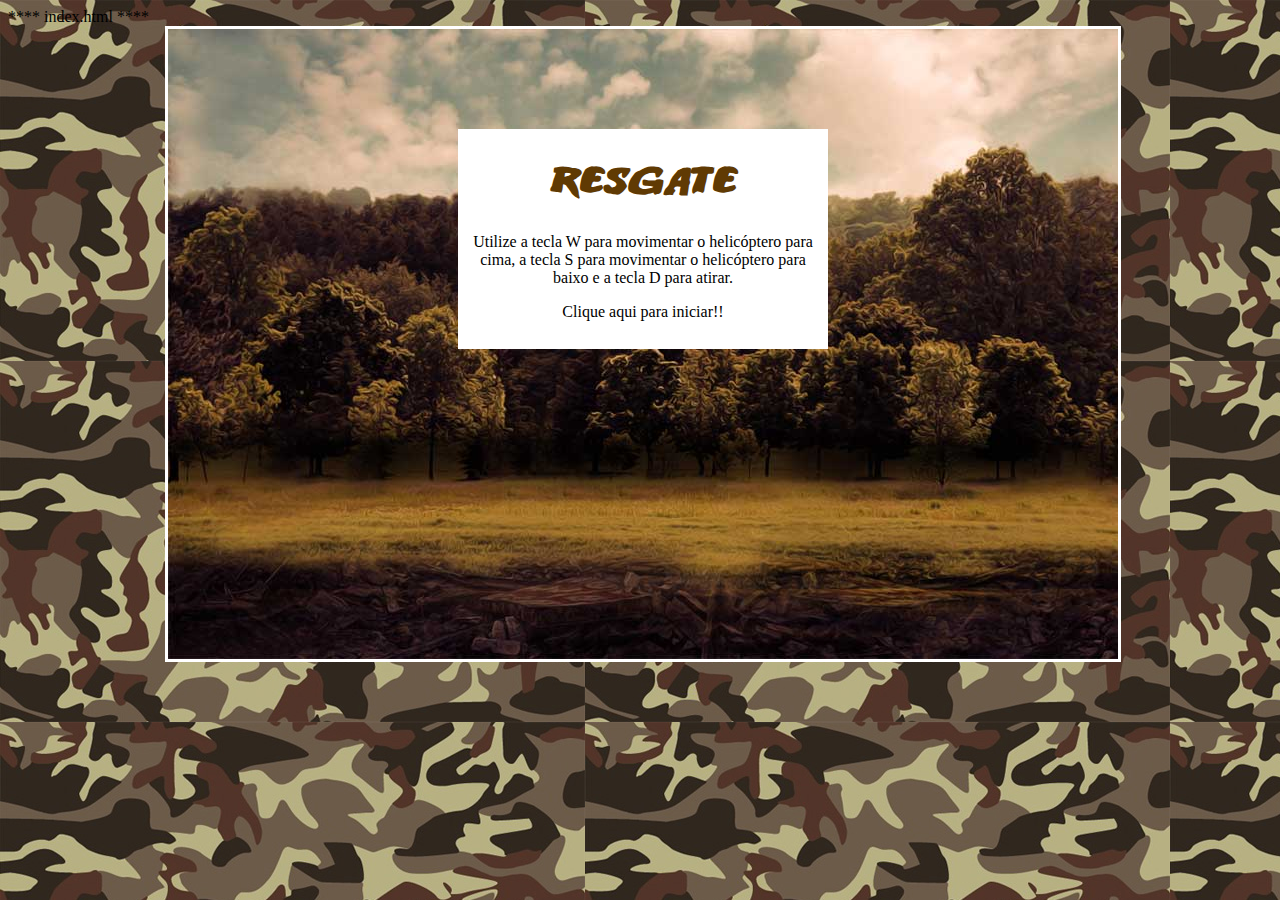
<file: jogo 1/index.html>
**** index.html ****

<!doctype html>
<html>
<head>
<meta charset="utf-8">
<title>Resgate</title>
<link href="css/estilos.css" rel="stylesheet" type="text/css">
</head>

<body>
<div id="container"> <!-- div container !-->

	<div id="fundoGame"> <!-- div fundoGame !-->
	
		<div id="inicio" onclick= start()><h1> Resgate </h1> <!-- div inicio !-->
		<p>Utilize a tecla W para movimentar o helicóptero para cima, a tecla S para movimentar o helicóptero para baixo e a tecla D para atirar.</p>
		<p> Clique aqui para iniciar!! </p>
		</div> <!-- Fim da div inicio !-->
		
    </div> <!-- Fim da div fundoGame !-->
	
</div> <!-- Fim da div container !-->

	<!-- Sons do jogo !-->
<audio src="sons/som.mp3" preload="auto" id="somDisparo"></audio>
<audio src="sons/explosao.mp3" preload="auto" id="somExplosao"></audio>
<audio src="sons/musica_fundo.mp3" preload="auto" id="musica"></audio>
<audio src="sons/gameover.mp3" preload="auto" id="somGameover"></audio>
<audio src="sons/perdido.mp3" preload="auto" id="somPerdido"></audio>	
<audio src="sons/resgate.mp3" preload="auto" id="somResgate"></audio>
<script type="text/javascript" src="js/jquery-1.11.1.min.js"></script>
<script type="text/javascript" src="js/js.js"></script> 
<script type="text/javascript" src="js/jquery-collision.min.js"></script>
</body>
</html>
</file>
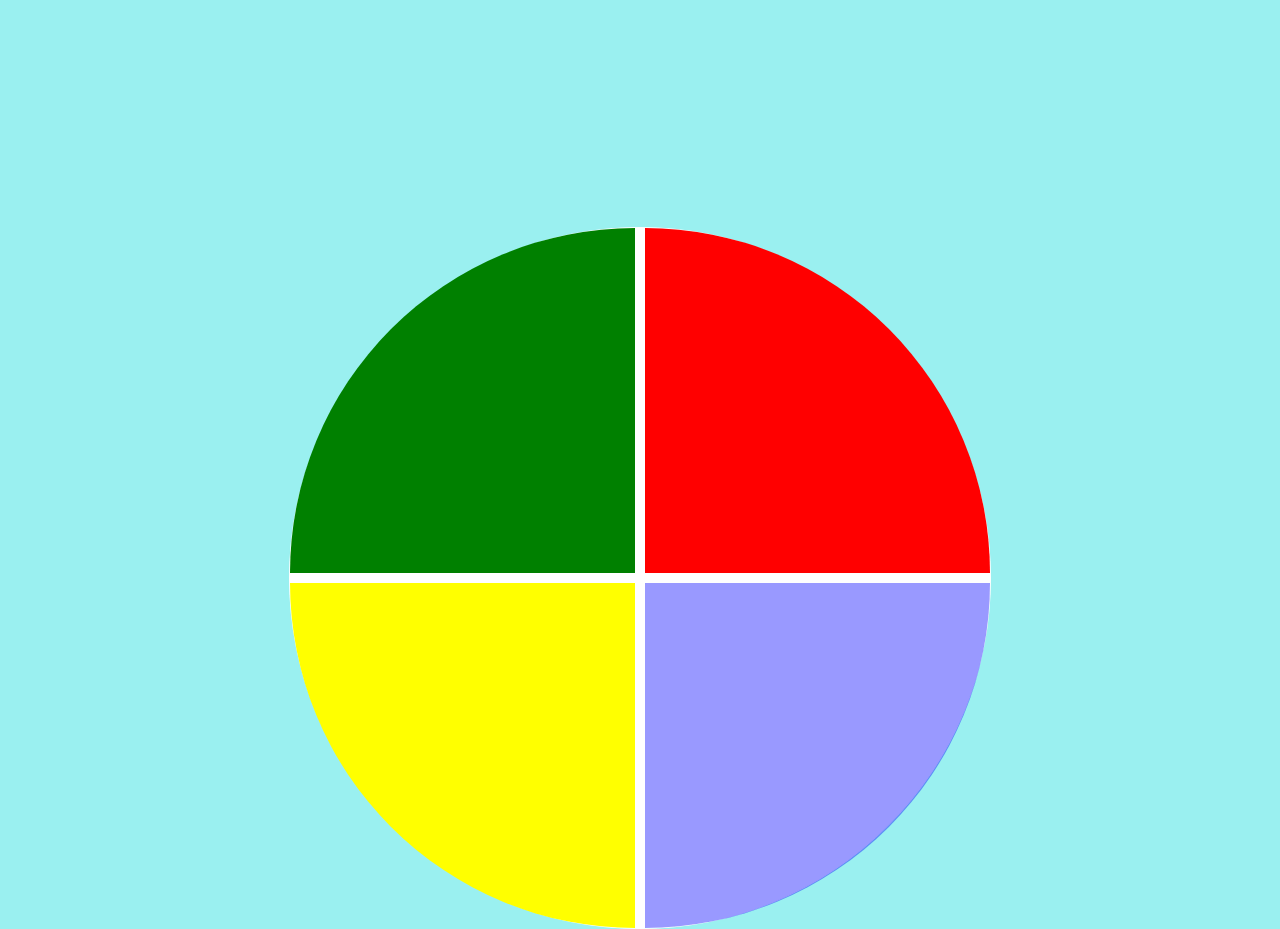
<file: projeto de jogo genesis dio/index.html>
<!DOCTYPE html>
<html lang="en">
<head>
    <meta charset="UTF-8">
    <meta name="viewport" content="width=device-width, initial-scale=1.0">
    <link rel="stylesheet" href="style.css">
    <title>Genesis</title>
</head>

<body>
    <div class="main-game">
        <div class="genius">
            <div class="blue"></div>
            <div class="yellow"></div>
            <div class="red"></div>
            <div class="green"></div>
        </div>

    </div>
    <script type="text/javascript" src="script.js"></script>
</body>
</html>
</file>
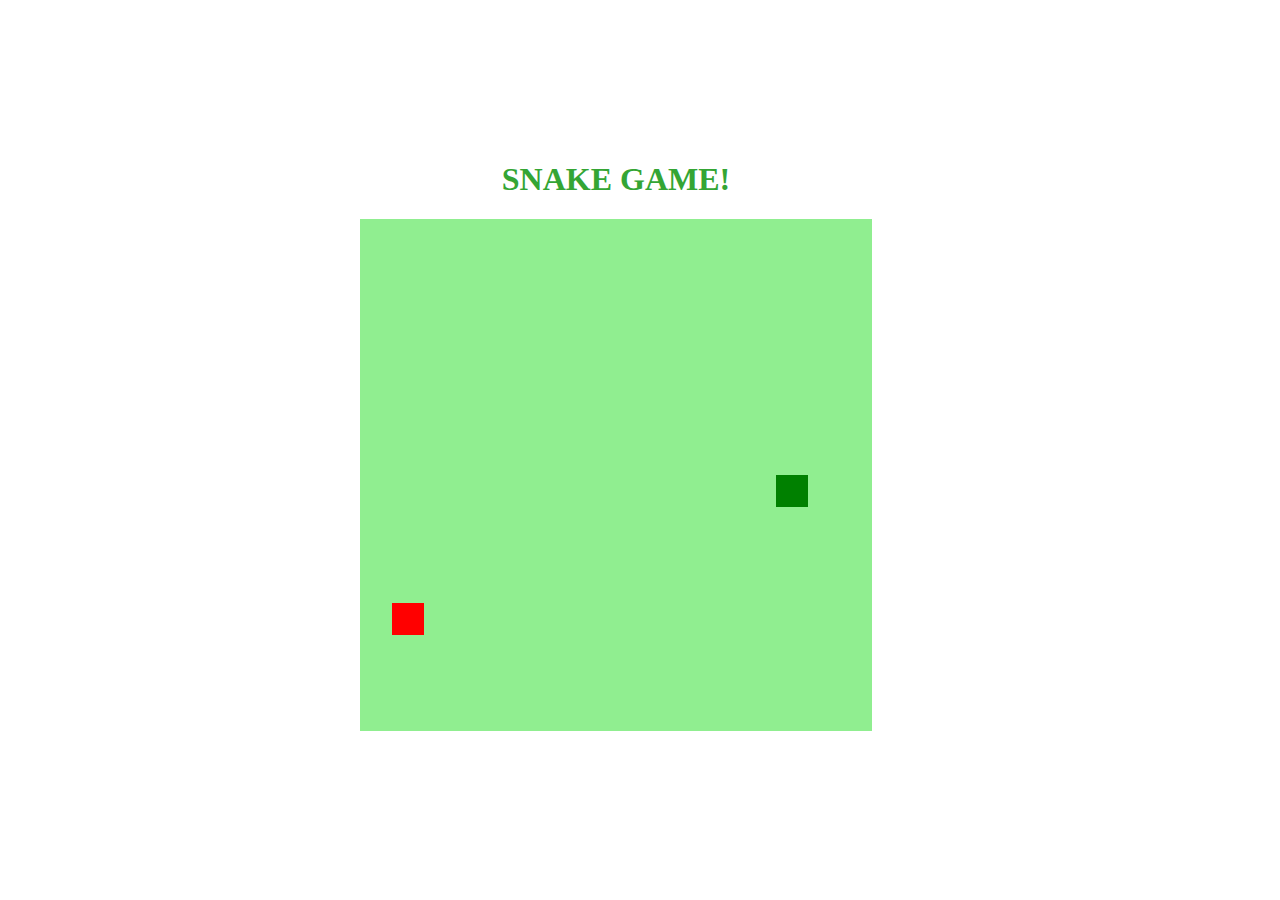
<file: recriando o jogo da cobrinha/LIVE/index.html>
<!DOCTYPE html>
<html lang="en">
<head>
    <meta charset="UTF-8">
    <meta name="viewport" content="width=device-width, initial-scale=1.0">
    <meta http-equiv="X-UA-Compatible" content="ie=edge">
    <title>Snake Game</title>
    <link rel="stylesheet" href="style.css">
    <script defer src="script.js"></script>
</head>
<body>
    <h1>SNAKE GAME!</h1>
    <canvas id="snake" width="512" height="512"></canvas>
</body>
</html>
</file>
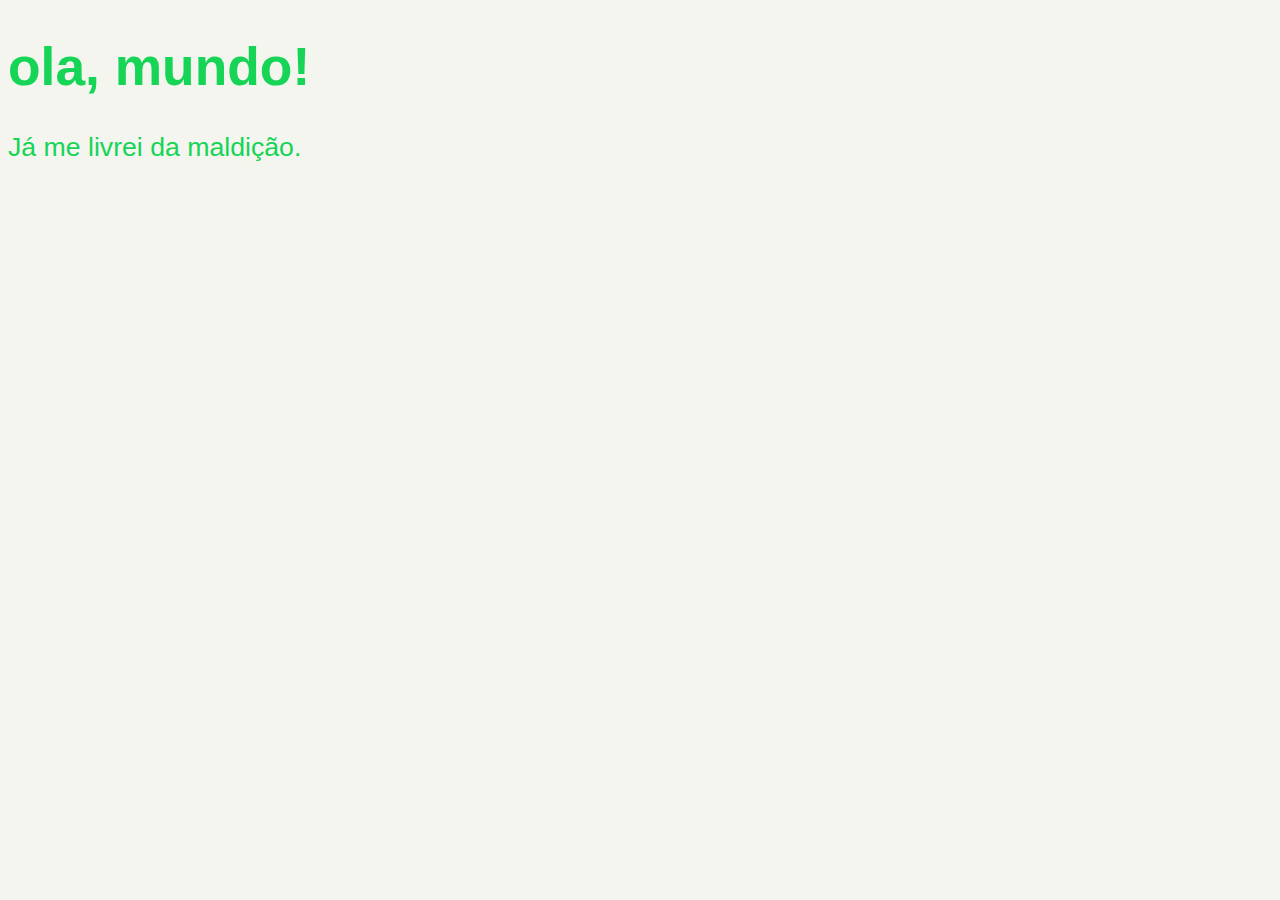
<file: projeto JS01/ex001.html>
<!DOCTYPE html>
<html lang="pt-br">
<head>
    <meta charset="UTF-8">
    <meta http-equiv="X-UA-Compatible" content="IE=edge">
    <meta name="viewport" content="width=device-width, initial-scale=1.0">
    <title>meu primeiro programa</title>
    <style> 
    body 
    
    {background-color: #f4f5ef;
    color: rgb(22, 212, 86);
    font: normal 20pt Arial;

}
h1{
    color: rgb(22, 212, 86);
}
    </style>
</head>
<body>
    <h1>ola, mundo! </h1>
    <p>Já me livrei da maldição.</p>

    <script>
        
        window.alert('Bem vindo meu pequeno gafanhoto, sua vida começa a mudar agora!')
        window.confirm('Esta gostando de javascript?')
        window.prompt('qual é seu nome?')
        
    </script>
</body>
</html>
</file>
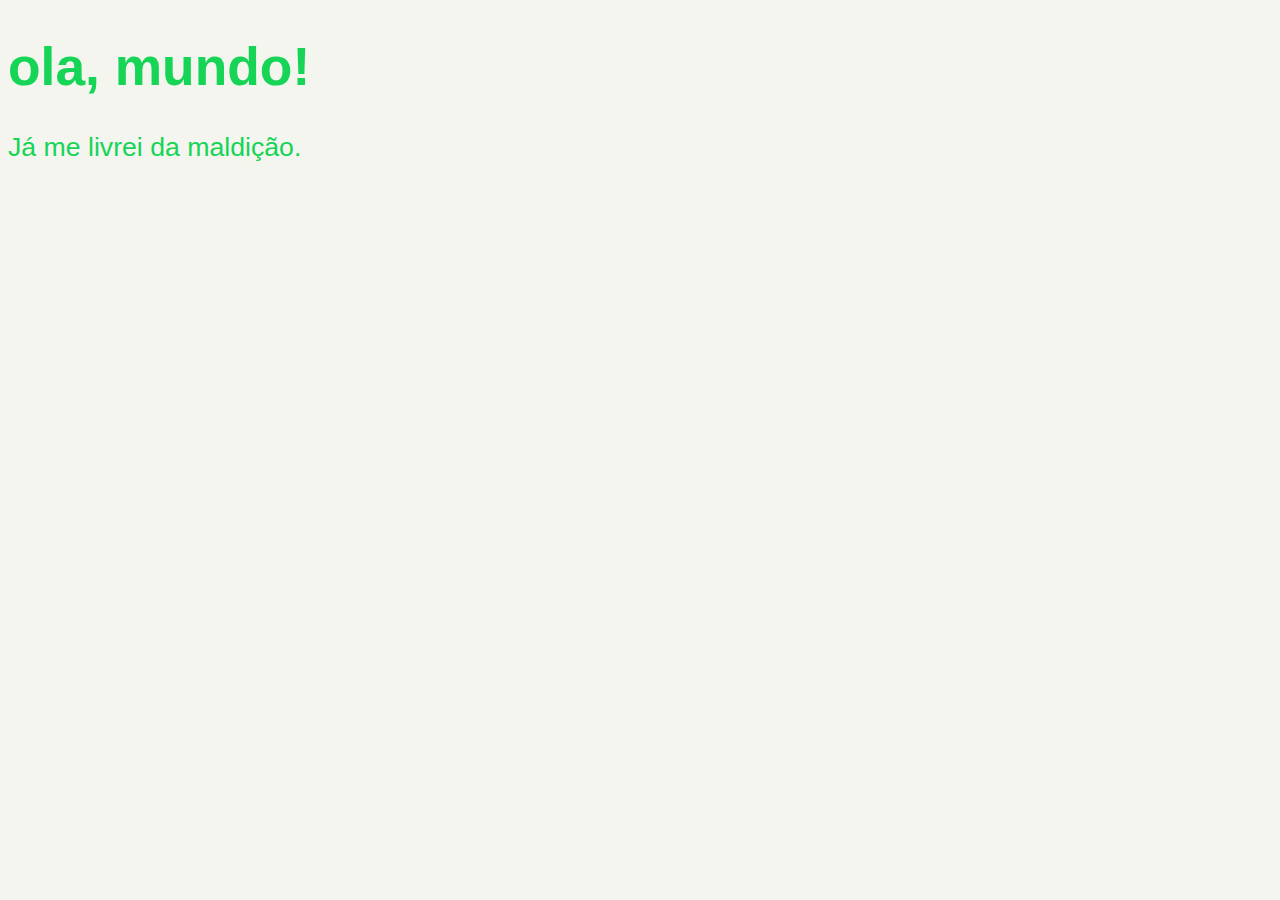
<file: projeto JS01/ex002.html>
<!DOCTYPE html>
<html lang="pt-br">
<head>
    <meta charset="UTF-8">
    <meta http-equiv="X-UA-Compatible" content="IE=edge">
    <meta name="viewport" content="width=device-width, initial-scale=1.0">
    <title>meu primeiro programa</title>
    <style> 
    body 
    
    {background-color: #f4f5ef; /*isso é um cometário em css (usa-se asterístico barra)*/
    color: rgb(22, 212, 86);
    font: normal 20pt Arial;

}
h1{
    color: rgb(22, 212, 86);
}
    </style>
</head>
<body>
    <h1>ola, mundo! </h1> <!--isso é um comentario em html (<,--,--, >)-->
    <p>Já me livrei da maldição.</p>

    <script>
        var n1 = Number(window.prompt('Digite um número: '))
        var n2 = Number(window.prompt('Digite outro  número: '))
        var s = n1 + n2
        window.alert(`A soma entre ${n1} e ${n2} é igual a ${s}`)
        // soma de duas variaveis n1+n2=s
        // number+number= adição
        //string+dtring= concatenação 
        //converter numero para string - string(n) ou n.string()

    </script>
</body>
</html>
</file>
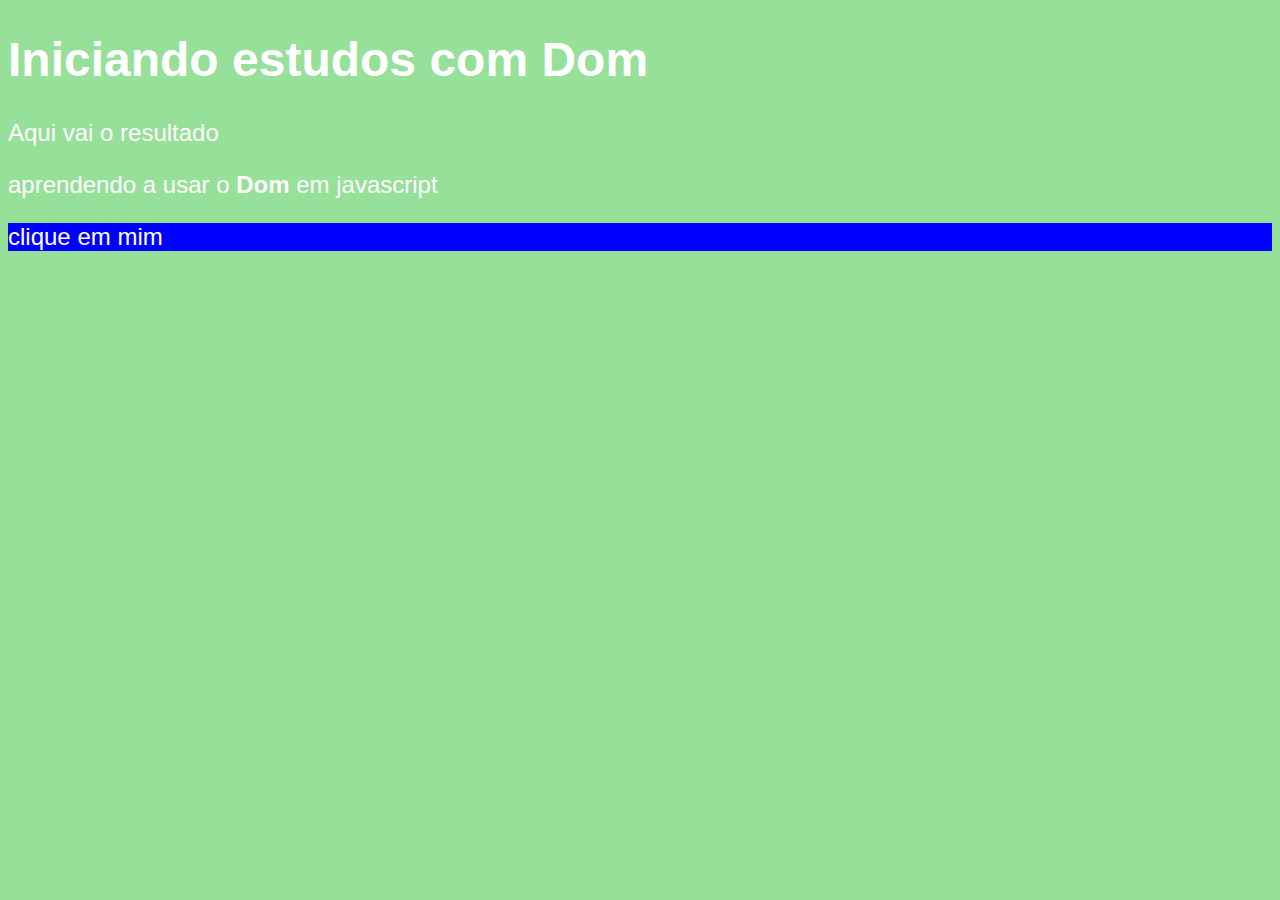
<file: projeto JS01/ex007.html>
<!DOCTYPE html>
<html lang="pt-BR">
<head>
    <meta charset="UTF-8">
    <meta http-equiv="X-UA-Compatible" content="IE=edge">
    <meta name="viewport" content="width=device-width, initial-scale=1.0">
    <title>Primeiros passos com Dom</title>
    <style>
        body{
            background-color: rgb(150, 224, 154);
            color: white;
            font: normal 18pt arial;
        }
    </style>
</head>
<body>
    <h1>Iniciando estudos com Dom</h1>
    <p>Aqui vai o resultado</p>
    <p>aprendendo a usar o <strong>Dom</strong> em javascript</p>
    <div class='msg'>clique em mim</div>
    <script>
        var corpo = window.document.body
        var p1 = window.document.getElementsByTagName('p')[1 ]
        /*
        var d = document.getElementById('msg')
        d.style.background = 'pink'
        d.innerText = 'estou aguardando'
        */
        
        var d = window.document.querySelector('div.msg')
        d.style.background = 'blue'

    </script>
</body>
</html>
</file>
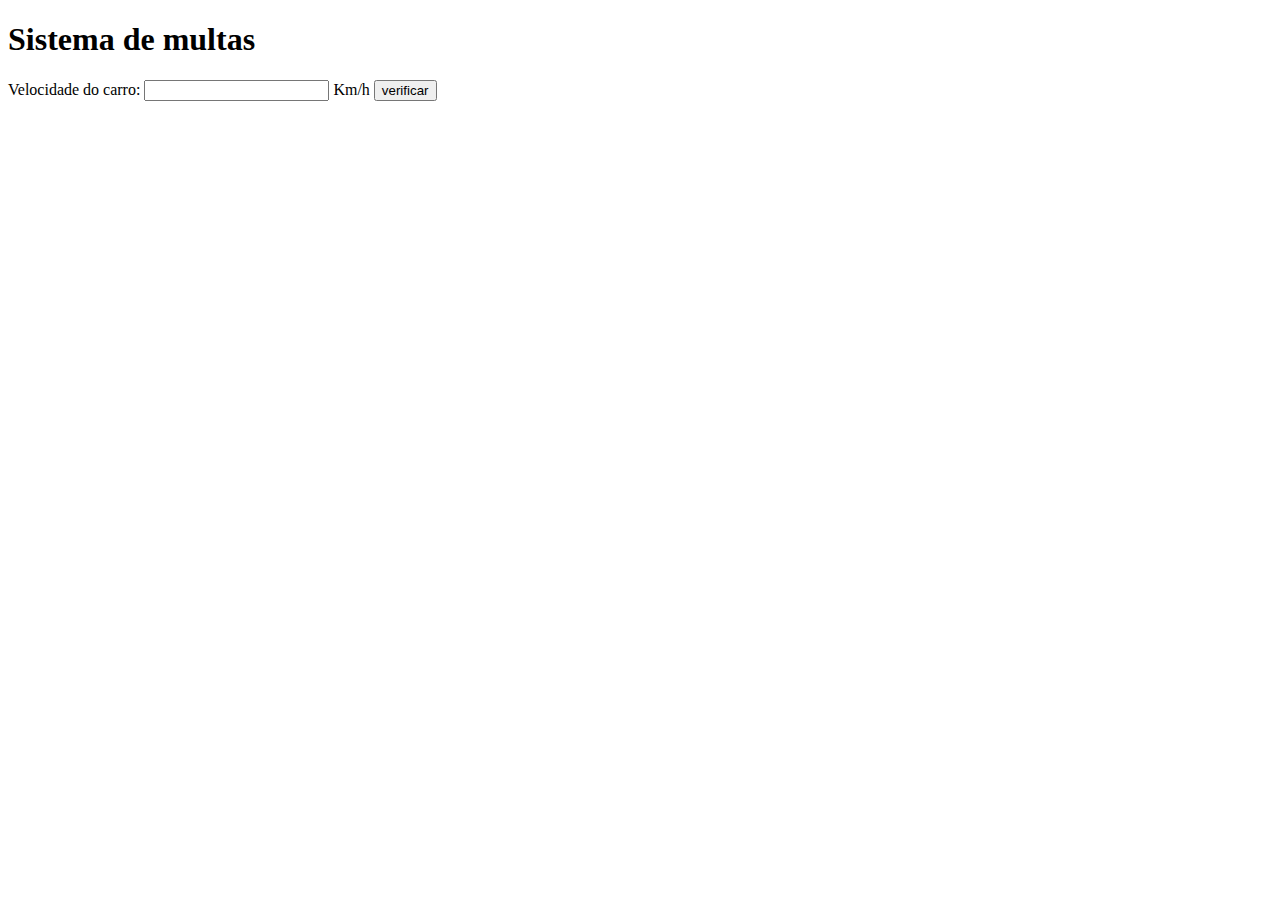
<file: projeto JS01/EXP0011.html>
<!DOCTYPE html>
<html lang="pt-BR">
<head>
    <meta charset="UTF-8">
    <meta http-equiv="X-UA-Compatible" content="IE=edge">
    <meta name="viewport" content="width=device-width, initial-scale=1.0">
    <title>DETRAN</title>
</head>
<body>
    <h1>Sistema de multas</h1>
    Velocidade do carro: <input type="number" name="txtvel" id="txtvel"> Km/h
    <input type="button" value="verificar" onclick="calcular()">
    <div id="res"> 

    </div>

    <script>
        function calcular() {
            var txtv = window.document.querySelector('input#txtvel')
            var res = window.document.querySelector('div#res')
            var vel = Number(txtv.value)
            res.innerHTML = `<p>Sua velocidade atual é de <strong>${vel}Km/h</strong></p>`
            if (vel > 60) {
                res.innerHTML += `<p>Você está <strong>MULTADO!</strong> por excesso de velocidade.</p>`

            }
            res.innerHTML += `<p>Dirija sempre com cinto de sagurança! </p>`


        }
    </script>
</body>
</html>
</file>
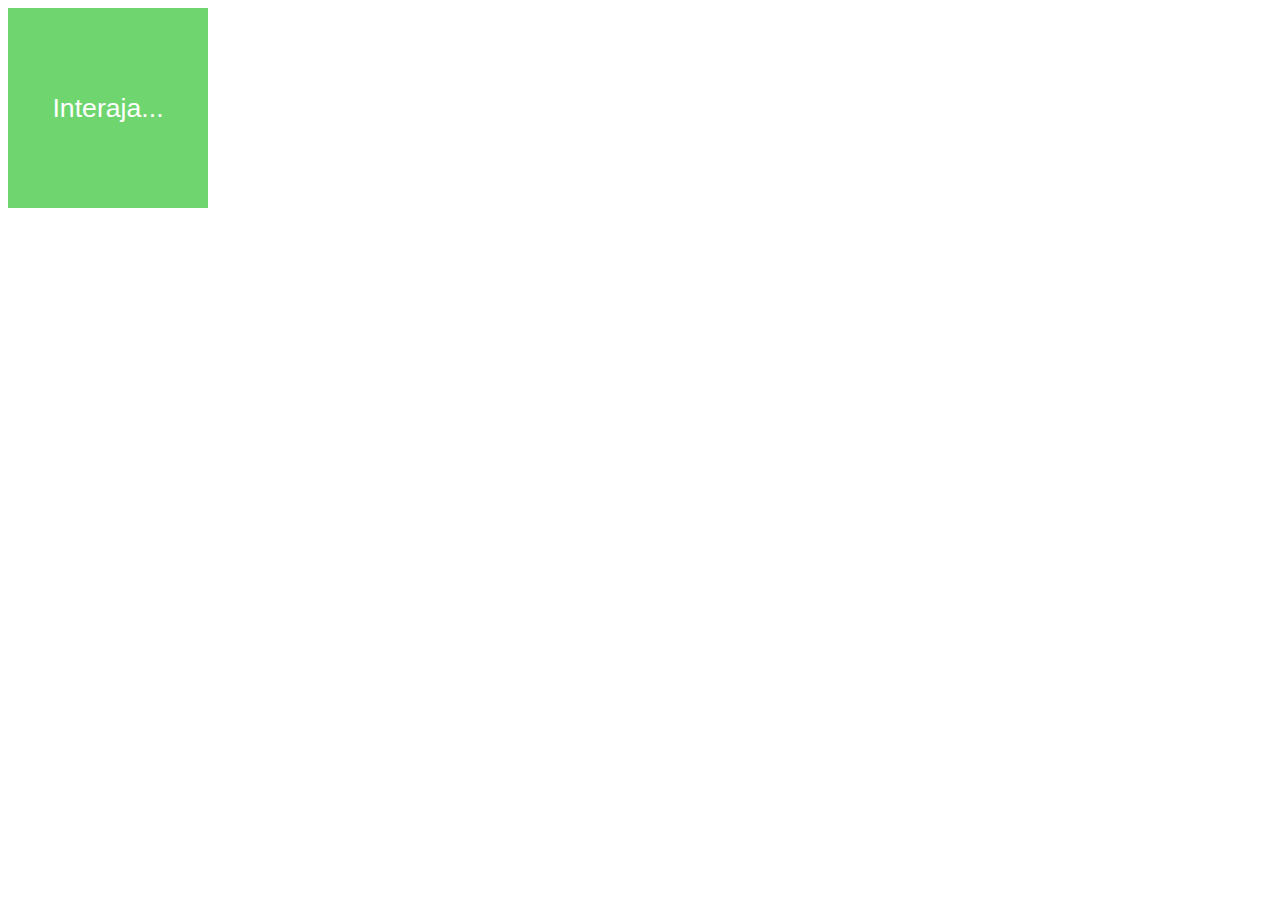
<file: projeto JS01/exp008.html>
<!DOCTYPE html>
<html lang="pt-BR">
<head>
    <meta charset="UTF-8">
    <meta http-equiv="X-UA-Compatible" content="IE=edge">
    <meta name="viewport" content="width=device-width, initial-scale=1.0">
    <title>Eventos Dom</title>
    <style>
        div#area{
            font: normal 20pt arial;
            background: rgb(111, 214, 111);
            color:white;
            width: 200px;
            height: 200px;
            line-height: 200px;
            text-align: center;
        }
    </style>
</head>
<body>
    <div id="area" >
        Interaja...
    </div>

<script>
    var a = window.document.getElementById('area')
    a.addEventListener('click', clicar)
    a.addEventListener('mouseenter', entrar)
    a.addEventListener('mouseout', sair)

    function clicar() {
        a.innerText = 'clicou!'
        a.style.background = 'red'
    }
    function entrar() {
        a.innerText = 'entrou!'
    }
    function sair() {
        a.innerText = 'saiu!'
        a.style.background = 'green'
    }

</script>
    
</body>
</html>
</file>
<file: jogo 1/css/estilos.css>
@font-face {
	font-family:Titulo;
	src:url(../fontes/ANODETONOONE.TTF);
}

h1 {
	font-family:Titulo;
	font-size:40px;
	color:#603A03;
}

body {
	background-image:url(../imgs/fundo.jpg);
}

#container{
	width:950px;
	height:auto;
	position:relative;
	margin-left:auto;
	margin-right:auto;
}


#fundoGame {
	width:950px;
	height:630px;
	background-image:url(../imgs/fundo_game.jpg);
	border-color:#FFF;
	border-style:solid;
}

#jogador {
	width:256px;
	height:66px;
	position:absolute;
	left:8px;
	top:179px;
background-image:url(../imgs/apache.png);

}

#inimigo1 {
	width: 256px;
	height: 66px;
	position: absolute;
	left: 689px;
	top: 253px;
	background-image:url(../imgs/inimigo1.png);
	
}

#inimigo2 {
	width: 165px;
	height: 70px;
	position: absolute;
	left: 775px;
	top: 447px;
	background-image: url(../imgs/inimigo2.png);
}

#amigo {
	width: 44px;
	height: 51px;
	position: absolute;
	left: 10px;
	top: 464px;
	background-image:url(../imgs/amigo.png);
}

#inicio {
	width:350px;
	height:200px;
	background-color:#FFF;
 	margin-left:auto;
        margin-right:auto;
 	margin-top:100px;
	text-align:center;
	padding:10px;

}

.anima1 {
	background-image:url(../imgs/helicoptero.png);
	animation:play .5s steps(2) infinite;

       -webkit-animation: play .5s steps(2) infinite;
       -moz-animation: play .5s steps(2) infinite;
       -ms-animation: play .5s steps(2) infinite;
       -o-animation: play .5s steps(2) infinite;
}

@keyframes play {
	from {background-position:0px;}
	to {background-position:-512px;}
}

.anima2 {
    background-image:url(../imgs/inimigo1.png);
    animation: play .5s steps(2) infinite;
    -webkit-animation: play .5s steps(2) infinite;
    -moz-animation: play .5s steps(2) infinite;
    -ms-animation: play .5s steps(2) infinite;
    -o-animation: play .5s steps(2) infinite; 
}

.anima3 {
	background-image:url(../imgs/amigo.png);
	animation:play2 .9s steps(12) infinite;
	-webkit-animation: play2 .9s steps(12) infinite;
       -moz-animation: play2 .9s steps(12) infinite;
        -ms-animation: play2 .9s steps(12) infinite;
         -o-animation: play2 .9s steps(12) infinite;
}

@keyframes play2 {
	from {background-position:0px;}
	to {background-position:-528px;}
}

@-webkit-keyframes play2 {
   from { background-position:    0px; }
     to { background-position: -528px; }
}

@-moz-keyframes play2 {
   from { background-position:    0px; }
     to { background-position: -528px; }
}

@-ms-keyframes play2 {
   from { background-position:    0px; }
     to { background-position: -528px; }
}

@-o-keyframes play2 {
   from { background-position:    0px; }
     to { background-position: -528px; }
}

#disparo {
	width: 50px;
	height: 8px;
	position: absolute;
	background-image: url(../imgs/disparo.png);
}

#explosao1 {
	width:15px;
	height:87px;
	position:absolute;

}

#explosao2 {
	width:15px;
	height:87px;
	position:absolute;
	
}

#explosao3 {
	width:44px;
	height:51px;
	position:absolute;
}

.anima4 {
	width:44px;
	height:51px;
	background-image:url(../imgs/amigo_explosao.png);
	animation:play3 .5s steps(7) infinite;
	-webkit-animation: play3 .5s steps(7) infinite;
       -moz-animation: play3 .5s steps(7) infinite;
        -ms-animation: play3 .5s steps(7) infinite;
         -o-animation: play3 .5s steps(7) infinite;
}

@keyframes play3 {
	from {background-position:0px;}
	to {background-position:-308px;}
}

@-webkit-keyframes play3 {
   from { background-position:    0px; }
     to { background-position: -308px; }
}

@-moz-keyframes play3 {
   from { background-position:    0px; }
     to { background-position: -308px; }
}

@-ms-keyframes play3 {
   from { background-position:    0px; }
     to { background-position: -308px; }
}

@-o-keyframes play3 {
   from { background-position:    0px; }
     to { background-position: -308px; }
}

#placar {
	width: 450px;
	height: 50px;
	position: absolute;
	left: 5px;
	top: 590px;
}

h2 {
	font-family:Titulo;
	font-size:20px;
	color:#FFF
}

#energia {
	width: 140px;
	height: 38px;
	position: absolute;
	left: 750px;
	top: 7px;	
}

h3 {
	font-family:Titulo;
	font-size:20px;
	color:#603A03;

}

#fim {
	width:350px;
	height:200px;
	background-color:#FFF;
 	margin-left:auto;
    margin-right:auto;
 	margin-top:100px;
	text-align:center;
	padding:10px;

}
</file>
<file: projeto de jogo genesis dio/style.css>
body {
    margin: 0;
    background-color: rgb(154, 240, 240);
}

.main-game {
    height: 100vh;
    width: 100vw;
    display: flex;
    justify-content: center;
    align-items: center;
}

.genius {
    display: grid;
    grid-template-areas: "verde vermelho" "amarelo azul";
    grid-gap: 10px;
    border: 1px solid white;
    background-color: white;
    border-radius: 100%;
    margin-top: 20%;
    width: 700px;
    height: 700px;
}

.blue {
    grid-area: azul;
    background-color: blue;
    border-bottom-right-radius: 100%;
}

.red {
    grid-area: vermelho;
    background-color: red;
    border-top-right-radius: 100%;
}

.yellow {
    grid-area: amarelo;
    background-color: yellow;
    border-bottom-left-radius: 100%;
}

.green {
    grid-area: verde;
    background-color: green;
    border-top-left-radius: 100%;
}

.selected {
    opacity: 0.4;
}
</file>
<file: recriando o jogo da cobrinha/LIVE/style.css>
body{
    height: 95vh;
    width: 95vw;
    display: flex;
    flex-direction: column;
    justify-content: center;
    align-items: center;
    background-color:white;
    color: rgb(52, 165, 52);
}
</file>
